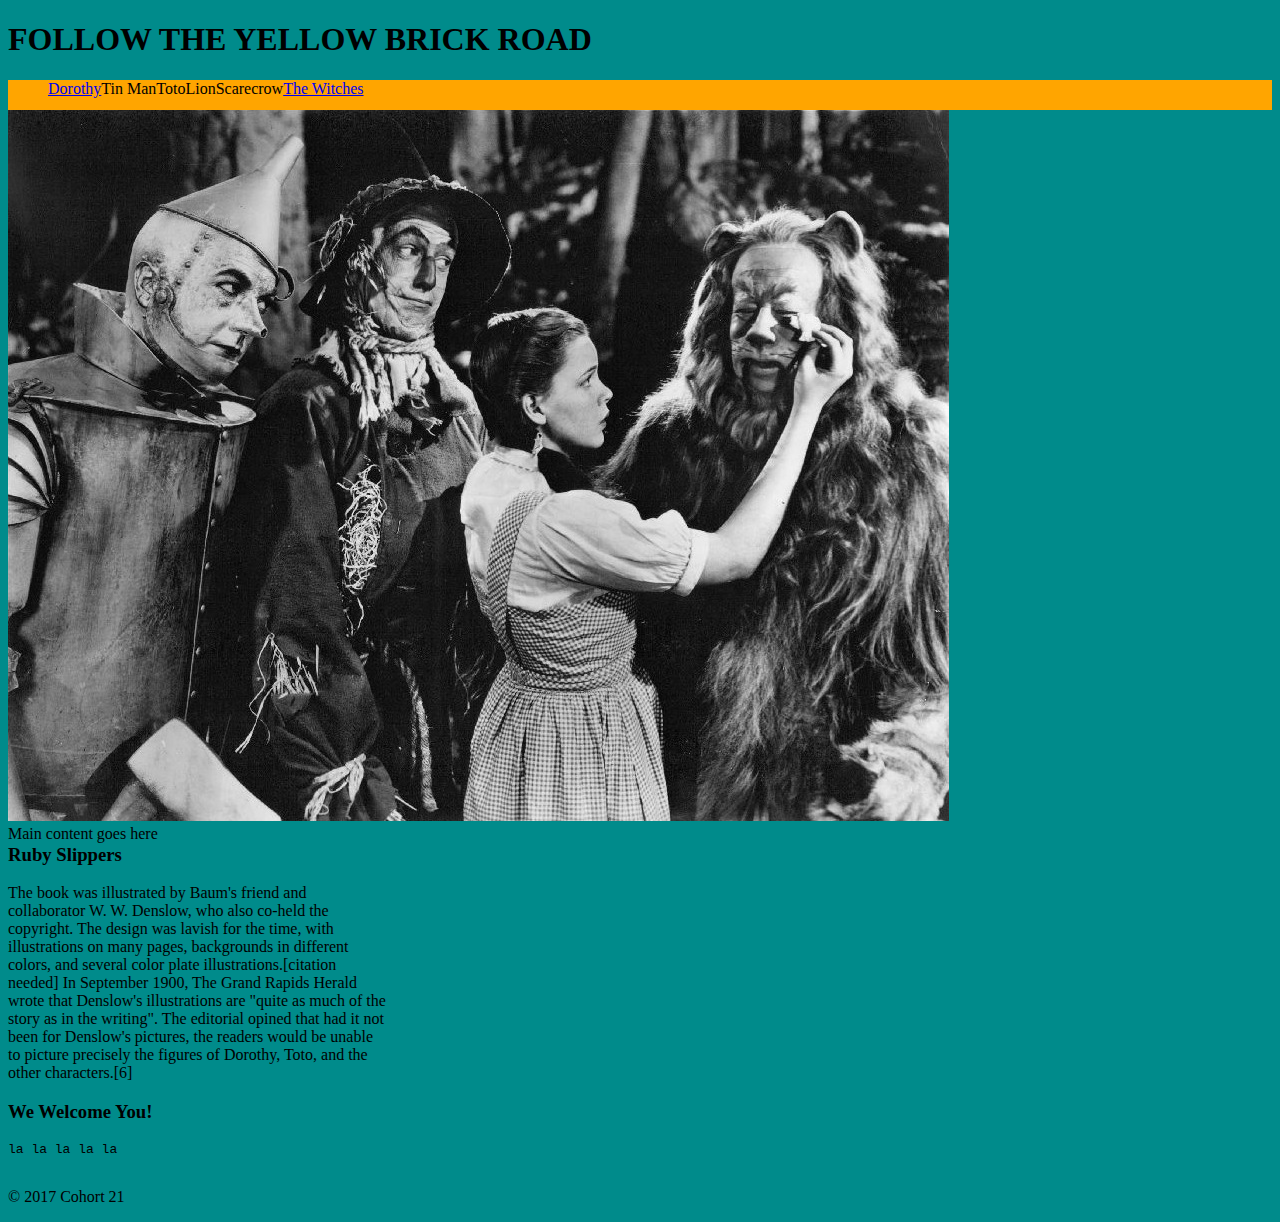
<file: index.html>
<!DOCTYPE html>
<html>
	<head>
		<title>Tornado Grande</title>
		<meta charset="utf-8">
		<link rel="stylesheet" type="text/css" href="css/styles.css">
	</head>
	<body>
		<div> <!-- wrapper div -->
			<header>
				<h1>Follow the Yellow Brick Road</h1>
				<nav class="navigation">
					<ul>
						<li>
							<a href="https://en.wikipedia.org/wiki/The_Wizard_of_Oz_(1939_film)"> Dorothy</a>
						</li>
						<li>
							Tin Man
						</li>
						<li>
							Toto
						</li>
						<li>
							Lion
						</li>
						<li>
							Scarecrow
						</li>
						<li><a href="witches.html">The Witches</a></li>
					</ul> 
				</nav>
			</header>

			<div>
				<img src="images/WOO.jpg" alt="The Crew of Wizard of Oz">
			</div>
			
			<main>
				Main content goes here
			</main>

			<aside>
				<article>
				<h3>Ruby Slippers</h3>
				<p>The book was illustrated by Baum's friend and collaborator W. W. Denslow, who also co-held the copyright. The design was lavish for the time, with illustrations on many pages, backgrounds in different colors, and several color plate illustrations.[citation needed] In September 1900, The Grand Rapids Herald wrote that Denslow's illustrations are "quite as much of the story as in the writing". The editorial opined that had it not been for Denslow's pictures, the readers would be unable to picture precisely the figures of Dorothy, Toto, and the other characters.[6]</p>
				</article>
				<article>
					<h3>We Welcome You!</h3>
					<p>
						<pre>
la la la la la
						</pre>
					</p>
				</article>
			</aside>
			
			<footer>
				<!-- put copyright here -->
				<p>&copy; 2017 Cohort 21</p>
			</footer>
		</div> <!-- close the wrapper div -->
	</body>
</html>
</file>
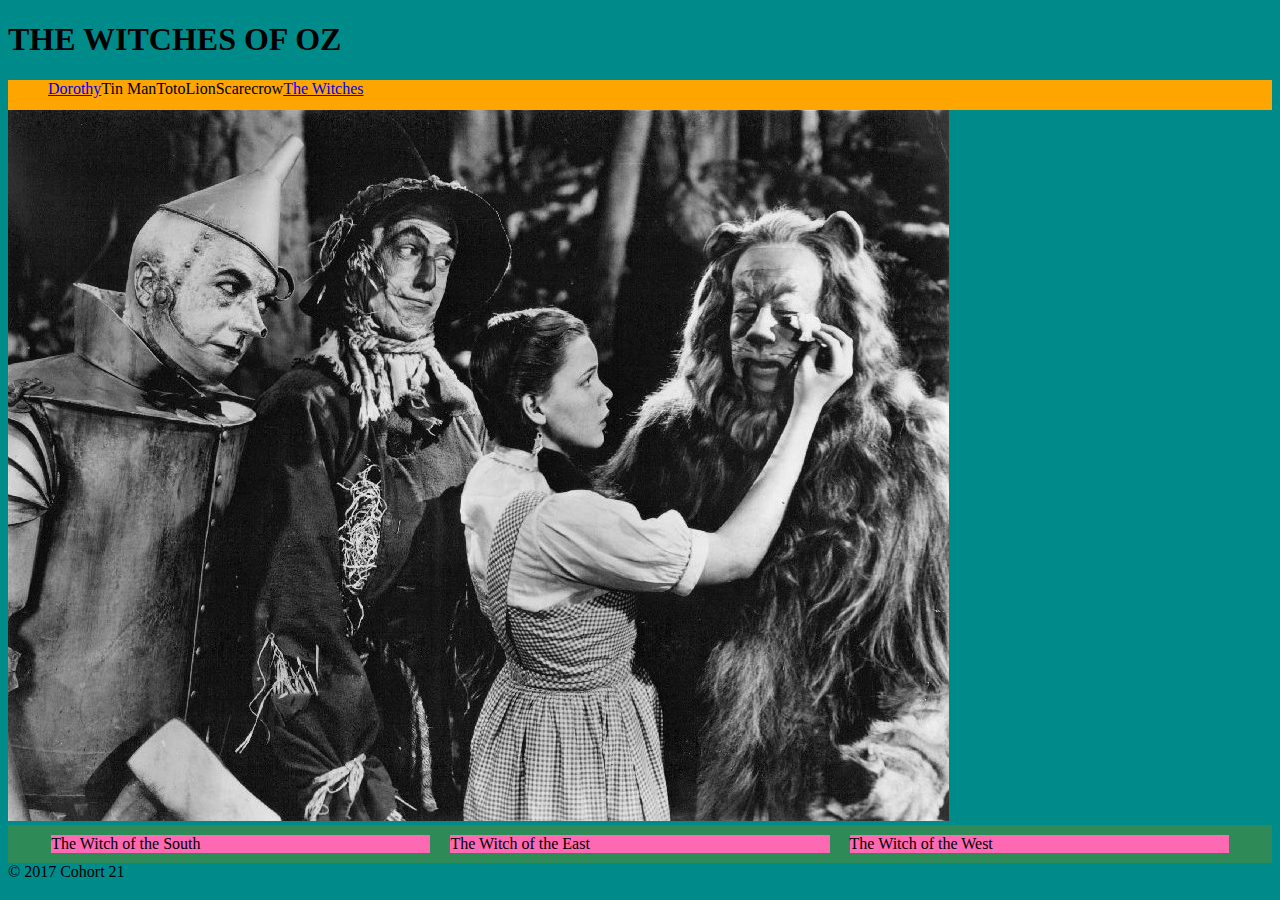
<file: witches.html>
<!DOCTYPE html>
<html>
	<head>
		<title>Tornado Grande</title>
		<meta charset="utf-8">
		<link rel="stylesheet" type="text/css" href="css/styles.css">
	</head>
	<body>
		<div> <!-- wrapper div -->
			<header>
				<h1>The Witches of Oz</h1>
				<nav class="navigation">
					<ul>
						<li>
							<a href="https://en.wikipedia.org/wiki/The_Wizard_of_Oz_(1939_film)"> Dorothy</a>
						</li>
						<li>
							Tin Man
						</li>
						<li>
							Toto
						</li>
						<li>
							Lion
						</li>
						<li>
							Scarecrow
						</li>
						<li><a href="witches.html">The Witches</a></li>
					</ul> 
				</nav>
			</header>

			<div>
				<img src="images/WOO.jpg" alt="The Crew of Wizard of Oz">
			</div>

			<main class="flex-container">
				<div class="flex-item">The Witch of the South</div>
				<div class="flex-item">The Witch of the East</div>
				<div class="flex-item">The Witch of the West</div>
			</main>
			<footer>
				<!-- put copyright here -->
				<p>&copy; 2017 Cohort 21</p>
			</footer>
</file>
<file: css/styles.css>
body {
	background-color: DarkCyan;
}

h1 {
	text-transform: uppercase;
}

main {
	width: 70%;
	float: left;
}

aside {
	width: 30%;
}

nav {
	background-color: Orange;
	height: 30px;
}

nav li {
	float: left;
	list-style-type: none;
}

.flex-container {
	display: flex;
	display: -webkit-flex;
	width: 100%;
	background-color: seagreen;
	justify-content: center;
	-webkit-justify-content: center;
}

.flex-item {
	background-color: hotpink;
	width: 30%;
	margin: 10px;
}
</file>
